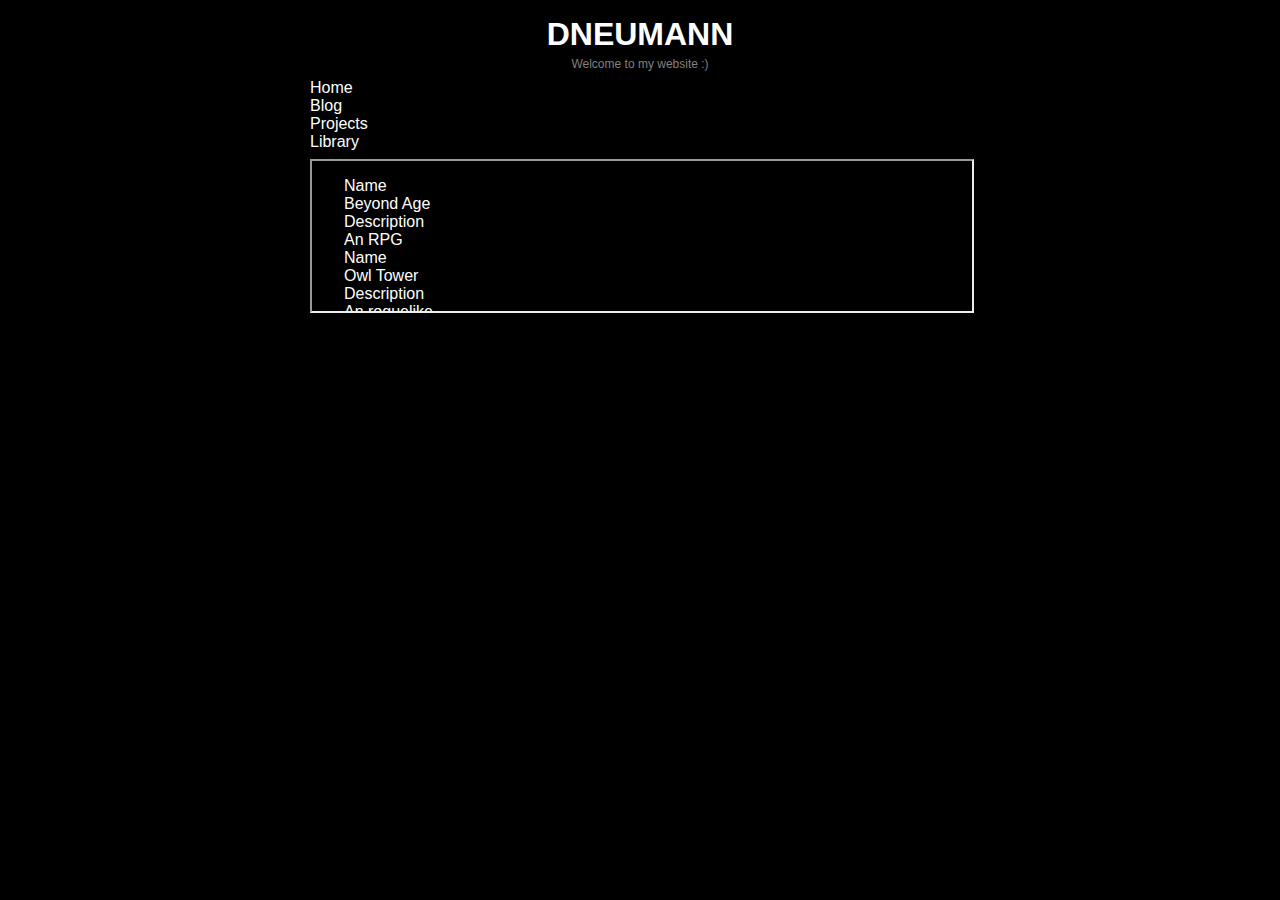
<file: index.html>
<!DOCTYPE html>
<html lang="en">
  <head>
    <title>Dneumann42</title>
    <link rel="stylesheet" href="./styles.css" />
    <script>
      window.addEventListener("load", () => {
        console.log("CHOW");
      });
    </script>
  </head>
  <body>
    <div class="cols gap w100">
      <div class="cols gap-sm align-center w100">
        <h1>
          dneumann
        </h1>
        <p class="text-secondary">
          Welcome to my website :)
        </p>
      </div>
      <nav>
        <ul>
          <li><a href="#">Home</a></li>
          <li><a href="#">Blog</a></li>
          <li><a href="#">Projects</a></li>
          <li><a href="#">Library</a></li>
        </ul>
      </nav>
    </div>

    <iframe src="./projects.html" title="Projects" id="projects-iframe" />
  </body>
</html>
</file>
<file: styles.css>
* { font-family: sans-serif; margin: 0; padding: 0; }
body {
  background-color: black;
  color: white;
  padding: 16px 32px 0px 32px;
  max-width: 660px;
  margin-left: auto;
  margin-right: auto;
}
a { text-decoration: none; color: white; }
a:visited { text-decoration: none; color: white; }
ul { list-style: none; }
h1 { text-transform: uppercase; }
.text-secondary { color: gray; font-size: 0.75em; }
.cols { display: flex; flex-direction: column; }
.rows { display: flex; flex-direction: row; }
.gap { row-gap: 8px; col-gap: 8px; }
.align-center { align-items: center; }
.justify-center { justify-content: center; }
.w100 { width: 100%; }
.gap-sm { row-gap: 4px; col-gap: 4px; }
.gap-lg { row-gap: 16px; col-gap: 16px; }
.text-center { text-align: center; }
#projects-iframe {
  width: 100%;
  height: 100%;
  margin-top: 8px;
}
</file>
